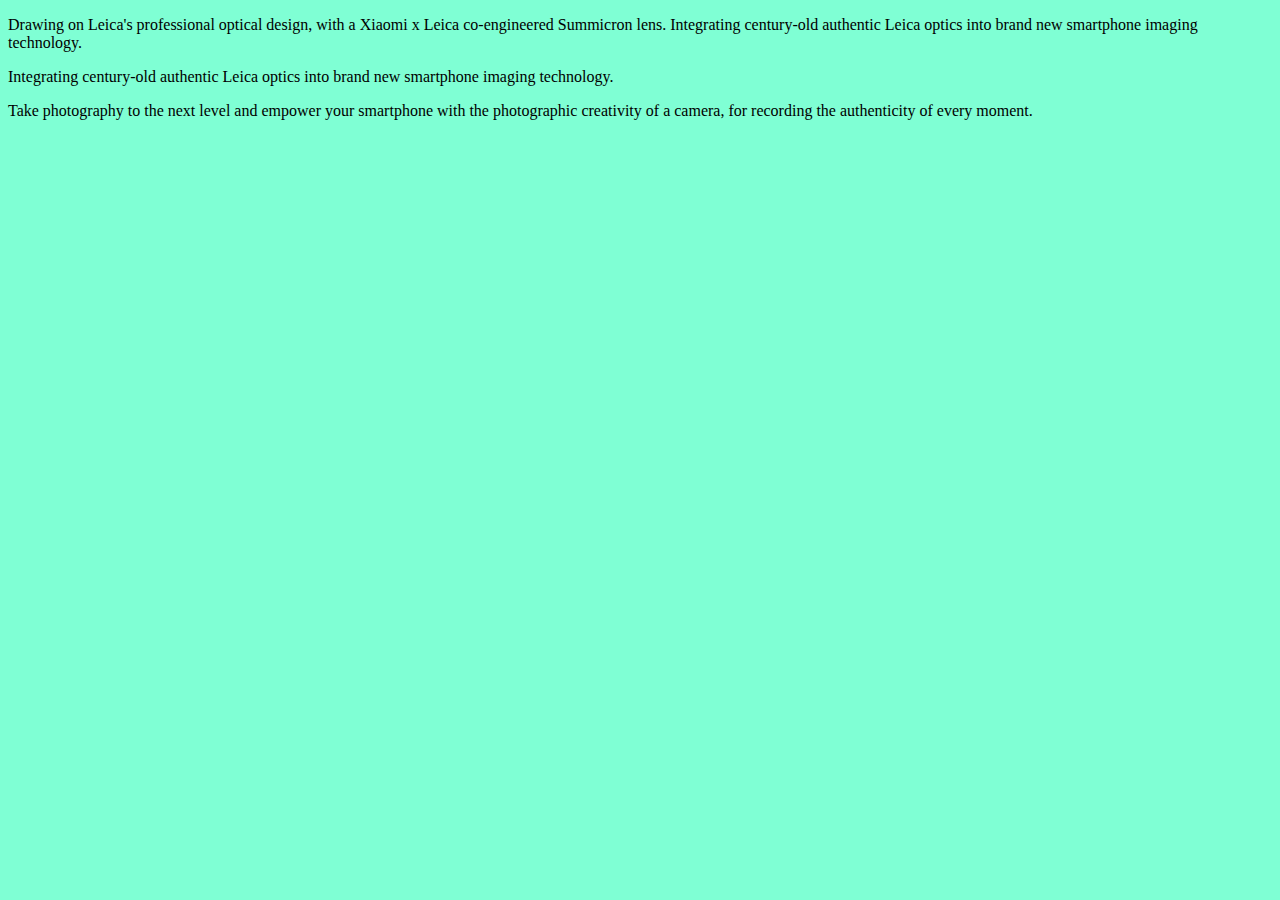
<file: phones/xiaomi_13_ultra.html>
<!DOCTYPE html>
<html lang="en">

<head>
    <meta charset="UTF-8">
    <meta name="viewport" content="width=device-width, initial-scale=1">
    <link href="https://cdn.jsdelivr.net/npm/bootstrap@5.3.0-alpha2/dist/css/bootstrap.min.css" rel="stylesheet"
        integrity="sha384-aFq/bzH65dt+w6FI2ooMVUpc+21e0SRygnTpmBvdBgSdnuTN7QbdgL+OapgHtvPp" crossorigin="anonymous">
    <link rel="stylesheet" href="../styles/xiaomi13ultra.css"
        href="https://cdnjs.cloudflare.com/ajax/libs/font-awesome/6.4.0/css/all.min.css">


    <title>Document</title>
</head>

<body>

    <p>Drawing on Leica's professional optical design, with a Xiaomi x Leica co-engineered Summicron lens.
        Integrating century-old authentic Leica optics into brand new smartphone imaging technology.</p>

    <p>Integrating century-old authentic Leica optics into brand new smartphone imaging technology.</p>

    <p>Take photography to the next level and empower your smartphone with the photographic creativity of a camera, for
        recording the authenticity of every moment.</p>


    <script src="../js/xiaomi_13_ultra.js">
    </script>




</body>

</html>
</file>
